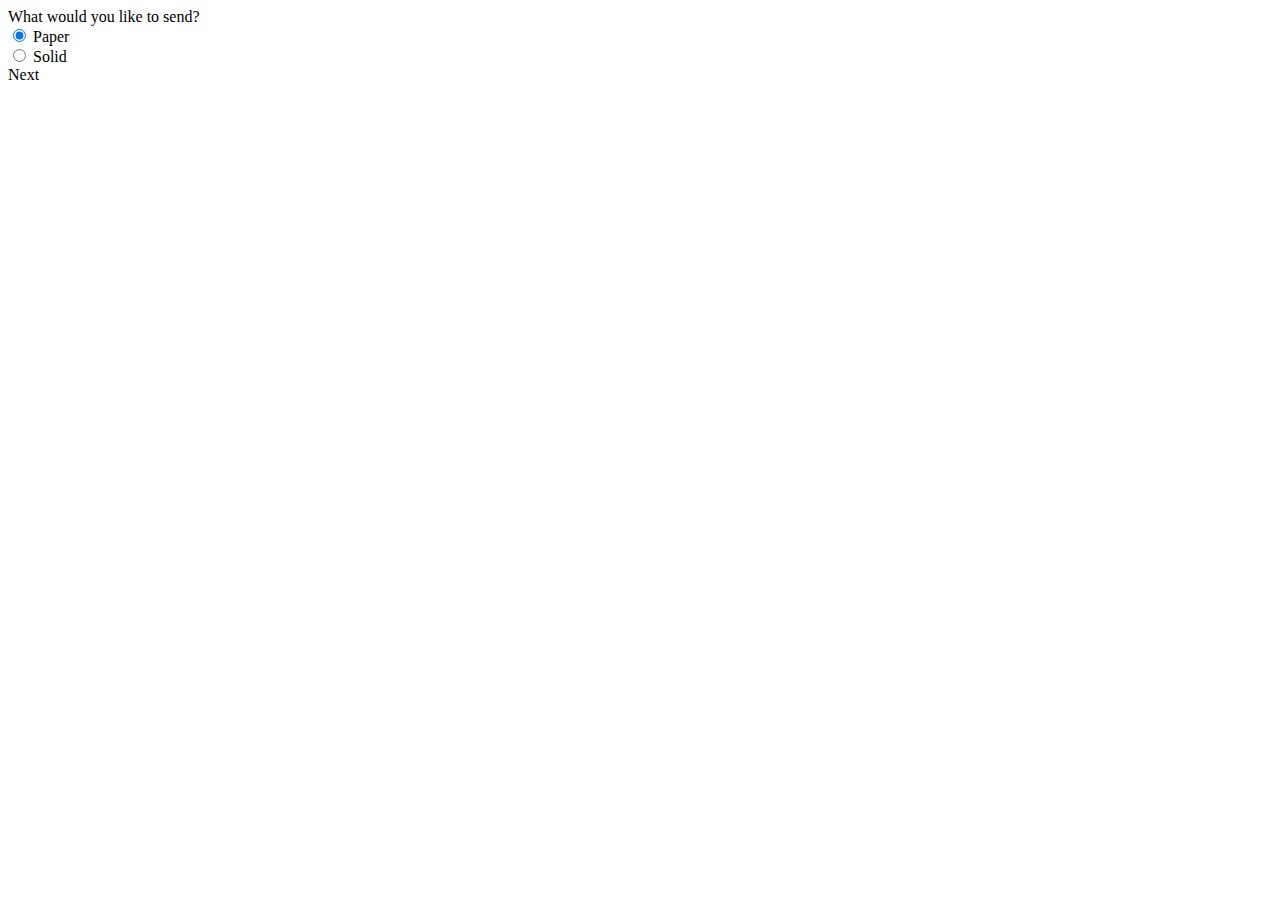
<file: target/Tinza-1.0-SNAPSHOT/form-category.html>
<!DOCTYPE html>
<!--
To change this license header, choose License Headers in Project Properties.
To change this template file, choose Tools | Templates
and open the template in the editor.
-->
<label>What would you like to send?</label>
<div class="form-group">
    <div class="radio">
        <label>
           <input type="radio" ng-model="formData.type" value="xbox" checked>
           Paper
        </label>
    </div>
    <div class="radio">
        <label>
            <input type="radio" ng-model="formData.type" value="ps">
            Solid
        </label>
    </div>
</div>

<div class="form-group row">
<div class="col-xs-6 col-xs-offset-3">
    <a ui-sref="form.payment" class="btn btn-block btn-info">
    Next  <span class="glyphicon glyphicon-circle-arrow-right"></span>
    </a>
</div>
</div>
</file>
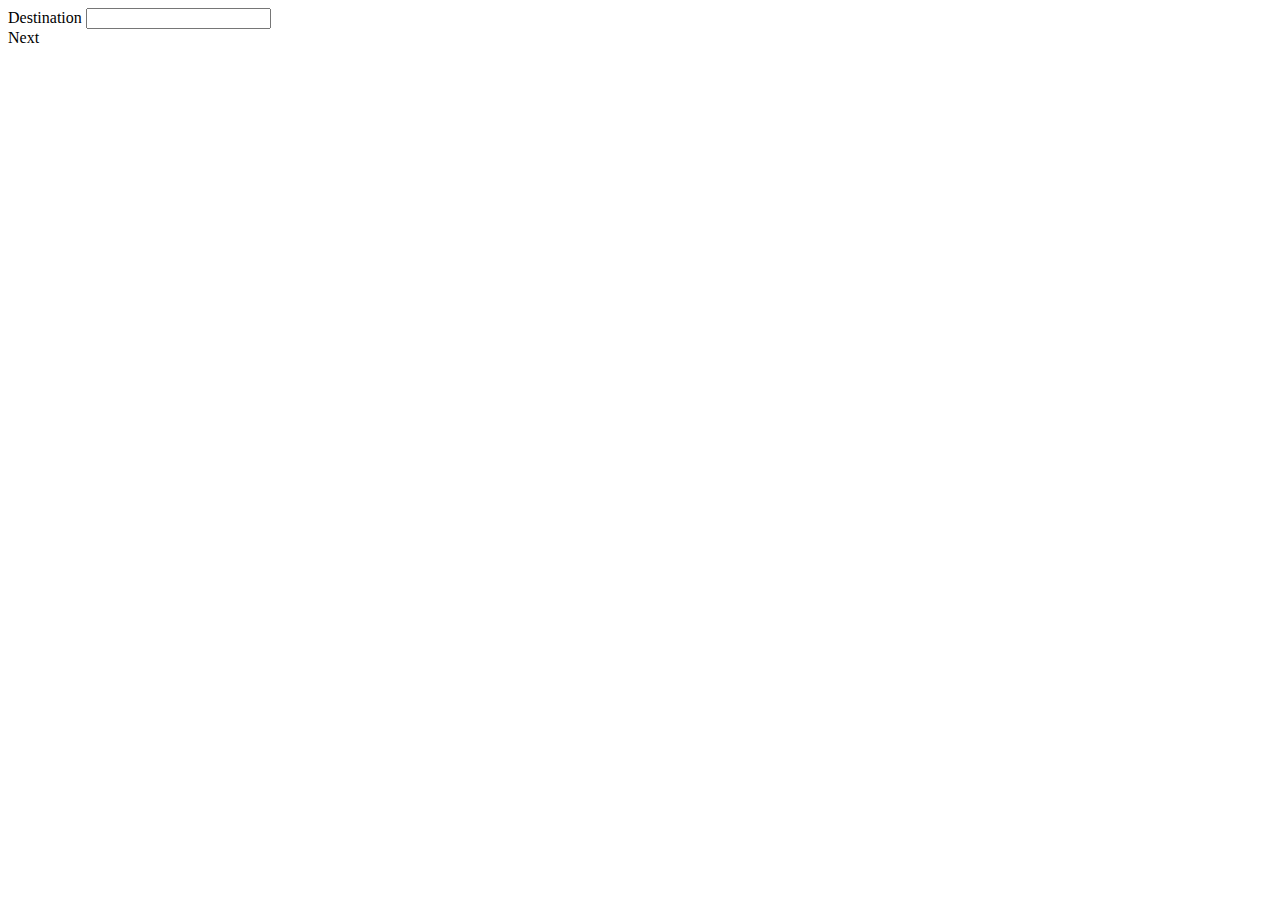
<file: target/Tinza-1.0-SNAPSHOT/form-destination.html>
<!DOCTYPE html>
<!--
To change this license header, choose License Headers in Project Properties.
To change this template file, choose Tools | Templates
and open the template in the editor.
-->
<div class="form-group">
    <label for="name">Destination</label>
    <input type="text" class="form-control" name="destination" ng-model="formData.destination">
</div>



<div class="form-group row">
<div class="col-xs-6 col-xs-offset-3">
    <a ui-sref="form.category" class="btn btn-block btn-info">
    Next  <span class="glyphicon glyphicon-circle-arrow-right"></span>
    </a>
</div>
</div>
</file>
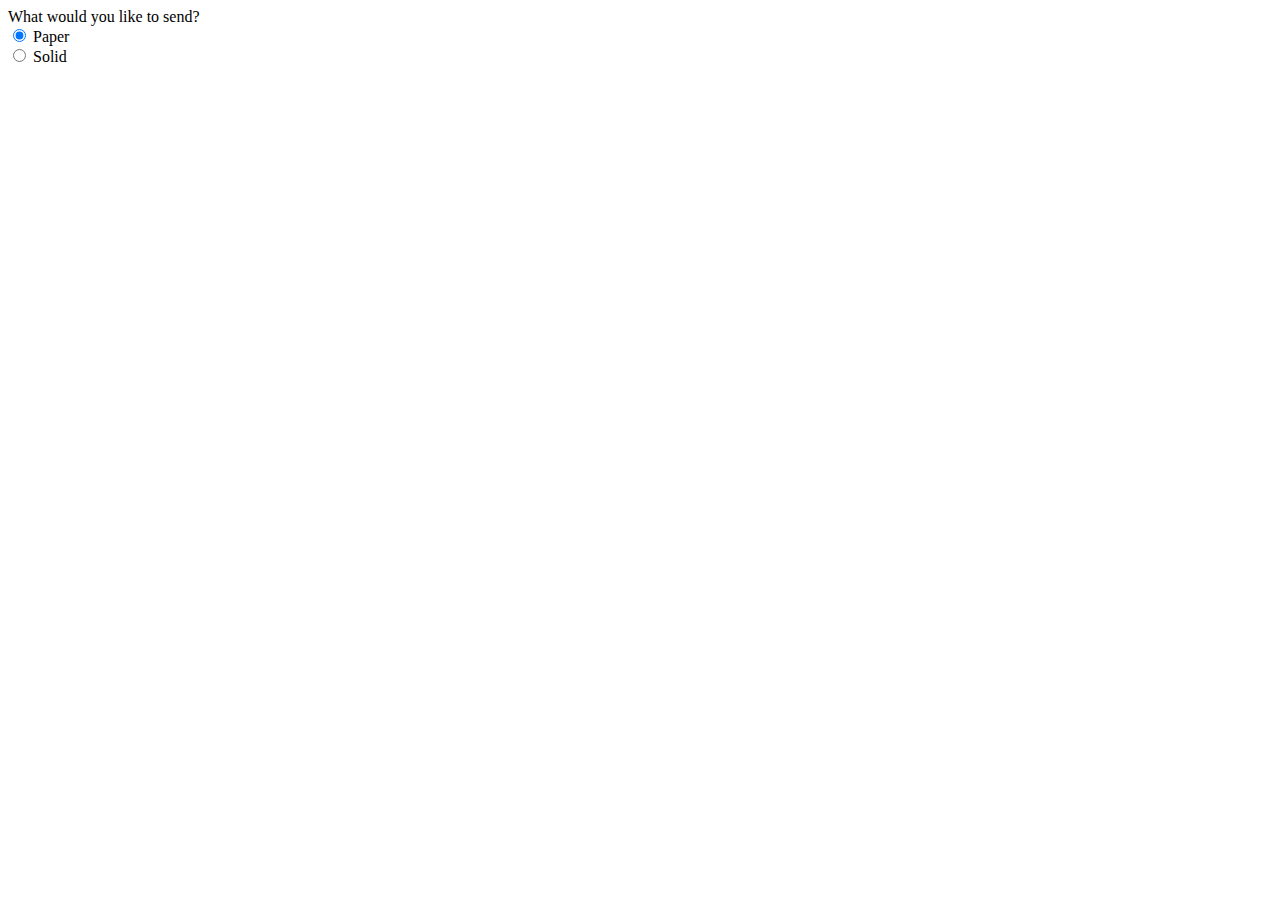
<file: target/Tinza-1.0-SNAPSHOT/form-morefilter.html>
<!DOCTYPE html>
<!--
To change this license header, choose License Headers in Project Properties.
To change this template file, choose Tools | Templates
and open the template in the editor.
-->
<label>What would you like to send?</label>
<div class="form-group">
    <div class="radio">
        <label>
           <input type="radio" ng-model="formData.type" value="xbox" checked>
           Paper
        </label>
    </div>
    <div class="radio">
        <label>
            <input type="radio" ng-model="formData.type" value="ps">
            Solid
        </label>
    </div>
</div>
</file>
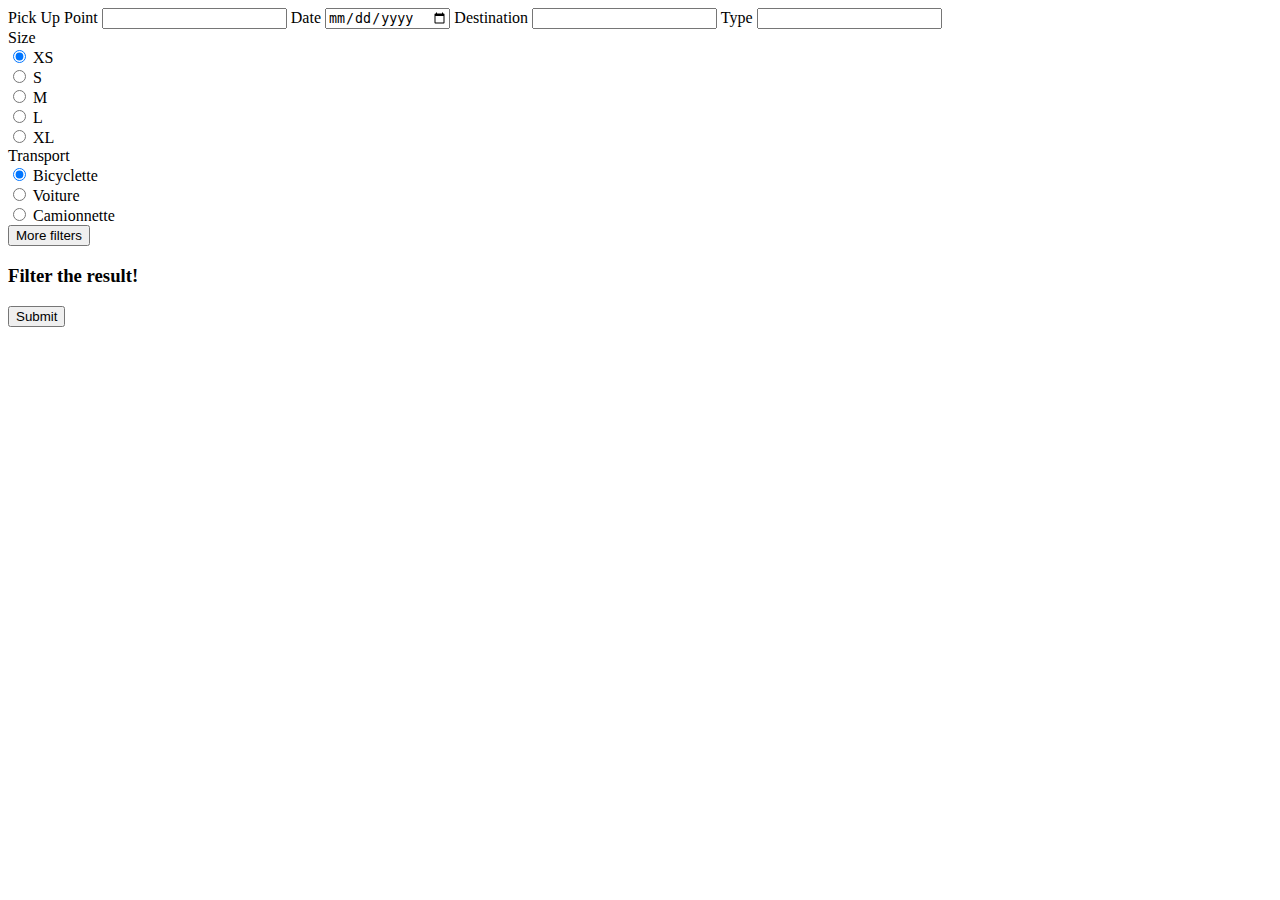
<file: target/Tinza-1.0-SNAPSHOT/form-payment.html>
<!DOCTYPE html>
<!--
To change this license header, choose License Headers in Project Properties.
To change this template file, choose Tools | Templates
and open the template in the editor.
-->
<div class="text-left">
    <span class="glyphicon glyphicon-heart"></span>
    <div class="form-grou">
    <label for="name">Pick Up Point</label>
    <input type="text" class="form-control" name="place" ng-model="formData.place">
     <label for="name">Date</label>
    <input type="date" class="form-control" name="date" ng-model="formData.date">
    <label for="name">Destination</label>
    <input type="text" class="form-control" name="destination" ng-model="formData.destination">
    <label for="name">Type</label>
    <input type="text" class="form-control" name="type" ng-model="formData.type">
    
    
  <!-- show more filter -->
    <div ng-show="myVar">
        <label>Size</label>
    <div id="status-buttons" class="radio">
        <label>
           <input type="radio" ng-model="formData.size" value="xs" checked>
           <a><span>XS</span></a>
        </label>
    </div>
    <div id="status-buttons" class="radio">
        <label>
            <input type="radio" ng-model="formData.size" value="s">
            <a><span>S</span></a>
        </label>
    </div>
        <div id="status-buttons" class="radio">
        <label>
            <input type="radio" ng-model="formData.size" value="m">
           <a><span>M</span></a>
        </label>
    </div>
        <div id="status-buttons" class="radio">
        <label>
            <input type="radio" ng-model="formData.size" value="l">
           <a><span>L</span></a>
        </label>
    </div>
        <div id="status-buttons" class="radio">
        <label>
            <input type="radio" ng-model="formData.size" value="xl">
            <a><span>XL</span></a>
        </label>
    </div>
        
  <label>Transport</label>
    <div id="status-buttons" class="radio">
        <label>
           <input type="radio" ng-model="formData.transport" value="bicyclette" checked>
          <a><span>Bicyclette</span></a>
        </label>
    </div>
    <div id="status-buttons" class="radio">
        <label>
            <input  type="radio" ng-model="formData.transport" value="voiture">
            <a><span>Voiture</span></a>
        </label>
    </div>
        <div id="status-buttons" class="radio">
        <label >
            <input type="radio" ng-model="formData.transport" value="camionnette">
            <a><span>Camionnette</span></a>
        </label>
    </div>
        
 
    
    
    </div>  </div> 
    

    
    <div class="form-group row">
<div class="col-xs-6 col-xs-offset-3">
    <button  ng-click="toggle()">More filters <span class="glyphicon glyphicon-circle-arrow-down"></span></button>
    
</div>
</div>
    <h3>Filter the result!</h3>
    
    <button type="submit" class="btn btn-danger">Submit</button>
</div>
</file>
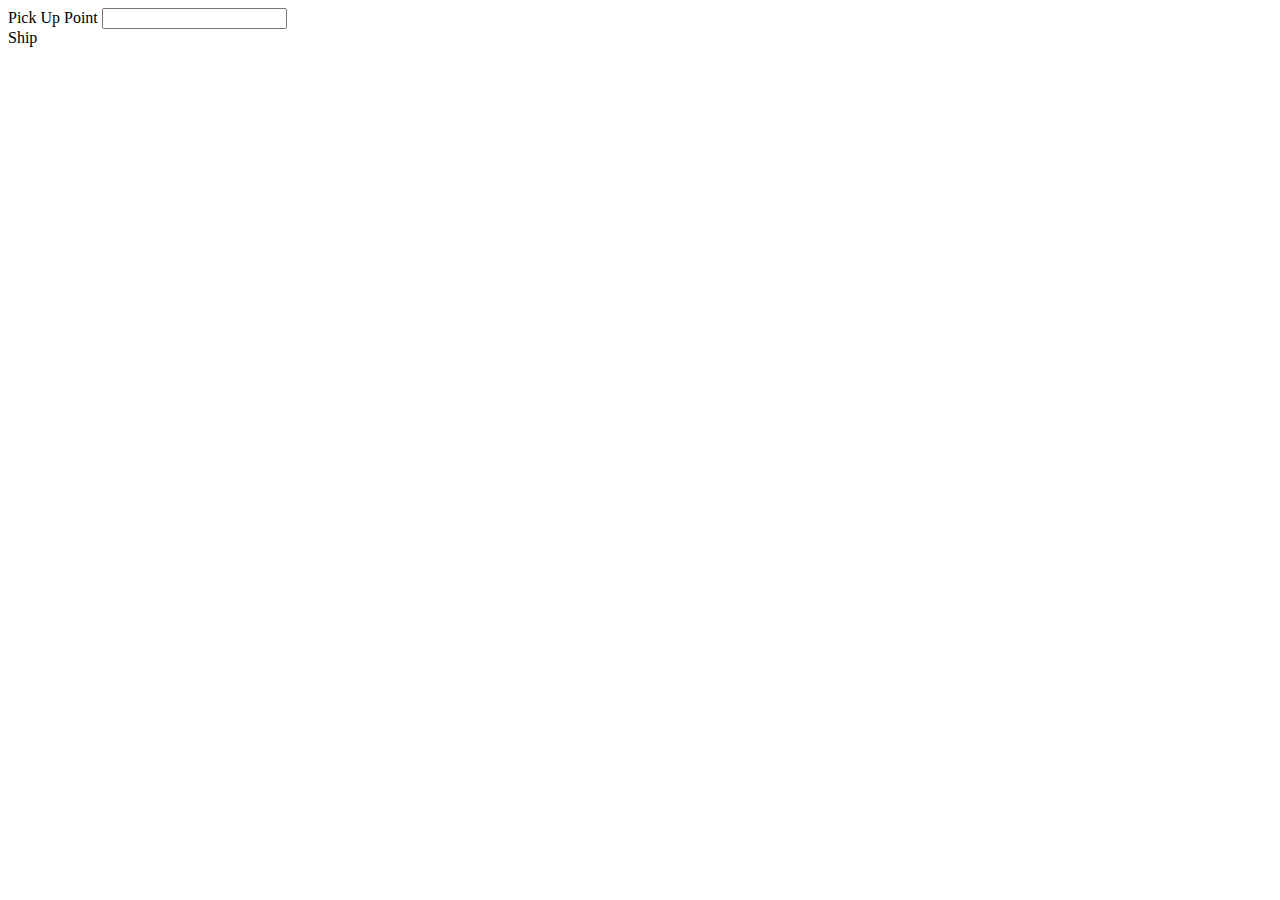
<file: target/Tinza-1.0-SNAPSHOT/form-picup.html>
<!DOCTYPE html>
<!--
To change this license header, choose License Headers in Project Properties.
To change this template file, choose Tools | Templates
and open the template in the editor.
-->
<div class="form-group">
    <label for="name">Pick Up Point</label>
    <input type="text" class="form-control" name="place" ng-model="formData.place">
</div>



<div class="form-group row">
<div class="col-xs-6 col-xs-offset-3">
    <a ui-sref="form.date" class="btn btn-block btn-info">
     Ship <span class="glyphicon glyphicon-circle-arrow-right"></span>
    </a>
</div>
</div>
</file>
